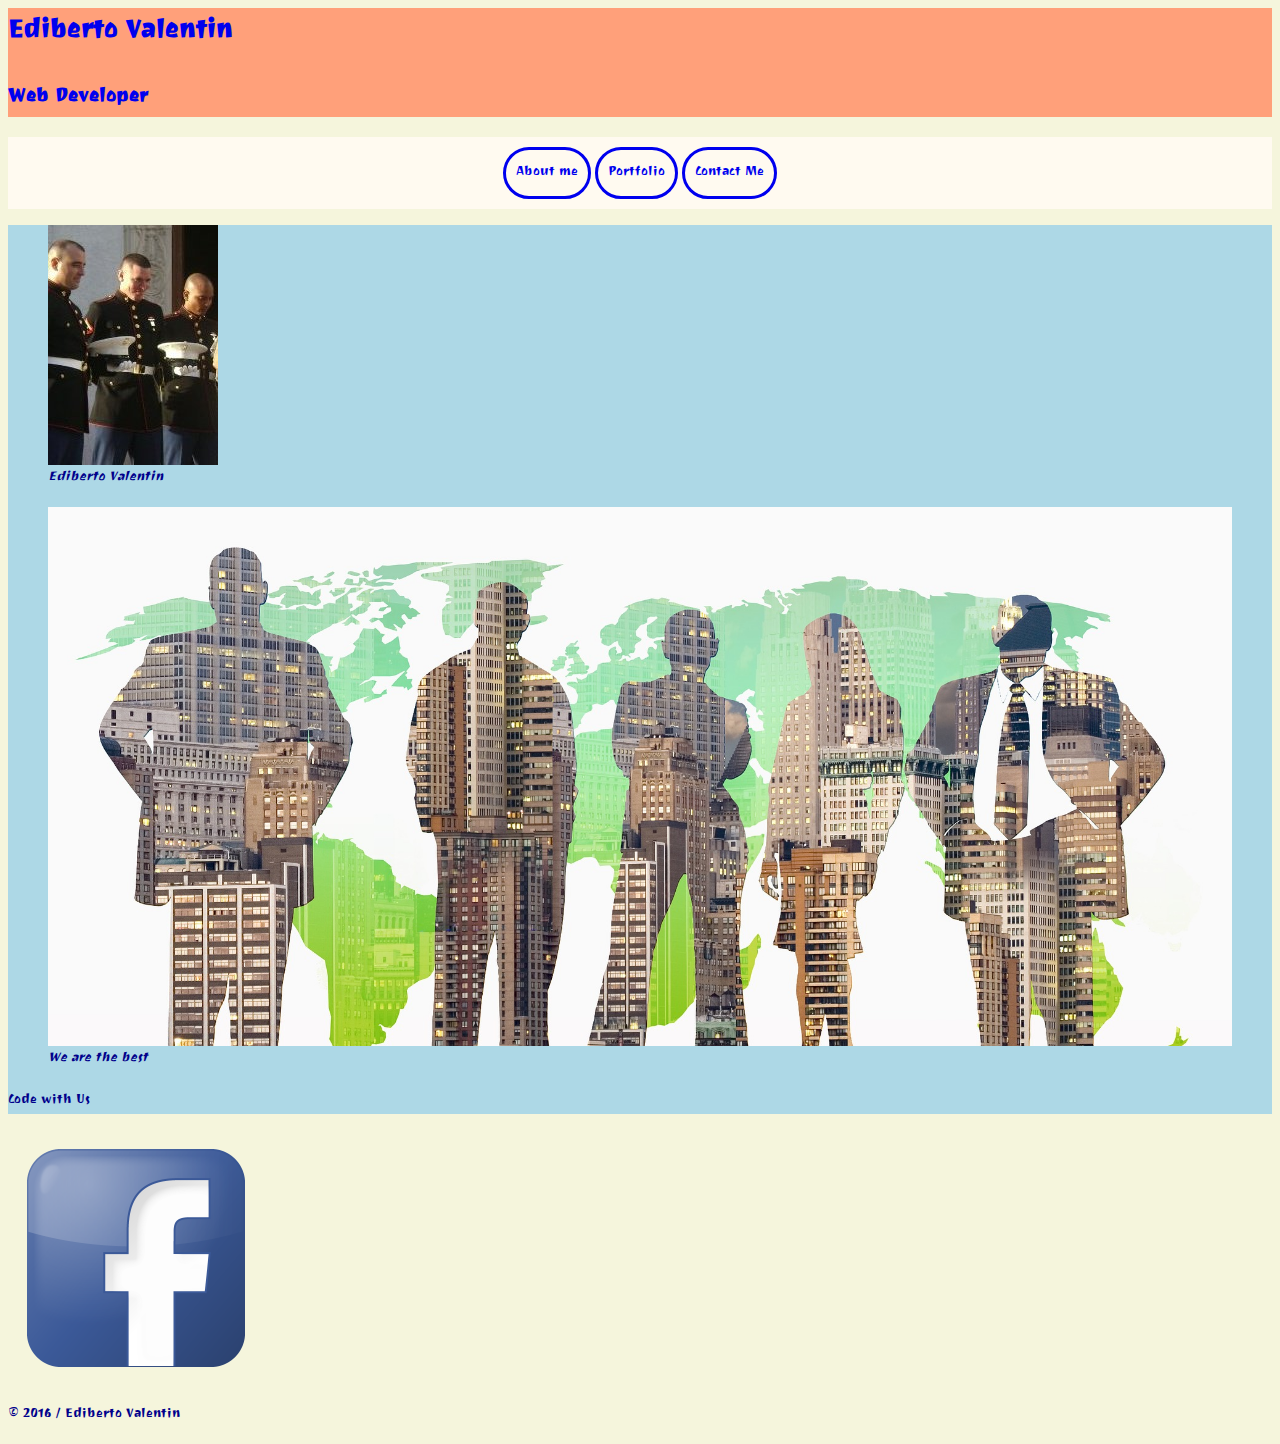
<file: index.html>
<html>

    <head>
        <title>Ediberto Valentin / Web Developer</title>
    
        <meta charset = "utf-8">
        <link href="CSS/main.css" rel="stylesheet"/>
        <link href="https://fonts.googleapis.com/css?family=Ravi+Prakash" rel="stylesheet"/>
        
        <!--esta es la etiqueta de css en html-->
        <!--style>
        
            body{ 
                background-color:beige}
            ul{list-style: none} 
            /*esta es la etiqueta para quitar los bullets*/
            
        
                    
        </style-->
        
    </head>

    <body>
        <header> 
            <a href="index.html">
                <h1>Ediberto Valentin</h1>
                <h2>Web Developer</h2>
            </a>
        </header>
        
        <nav>
            <ul> 
                <a href="aboutme.html">
                    <li>About me</li>
                </a>
                <a href="portfolio.html">
                    <li>Portfolio</li> 
                </a>
                <a href="contactme.html">
                    <li>Contact Me</li></a>
                
        
        
        
            </ul>
        </nav>
        
        <!--div id="fotos"-->
            <section>
              <div id="fotos">  
                <figure>                
                    <a href="aboutme.html">                    
                        <img src="Imagenes/5.jpg" class="img-resp" /></a>
                   
                        <figcaption>
                            <em> Ediberto Valentin</em>
                        </figcaption>
                    
                </figure>
                    
            <!--css inline, utilizando style como atributo-->         
            
             
                <figure>
                    <a href="contactme.html">
                        <img src="Imagenes/3.jpg" class="img-resp" /></a>
                    
                    <figcaption>
                        <em> We are the best</em>
                    </figcaption>
                    
                </figure>
                
                    <p> Code with Us</p>
               </div>
            </section>
            
            
        
       <footer>
           <a href="#"><img src="Imagenes/Yootheme-Social-Bookmark-Social-facebook-box-blue.ico" 
                            alt="Facebook logo" class="social-icon"/></a>
                                    <p>&copy; 2016 / Ediberto Valentin</p>
        </footer>
    
    </body>
    
     
    
    
    
    
</html>
</file>
<file: CSS/main.css>
/*Dev - Ediberto */

    body{
        font-family: 'Ravi Prakash', cursive;
        background-color:beige;
        color:darkblue;
}
#wrapper{
    max-width: 940px;
    margin: 0 auto;
    padding: 0 2%;
}           
    ul{list-style: none;
    } 

a{
    text-decoration: none}
}
/*esta es la etiqueta para quitar los bullets*/

div
{ 
    border-style:none;
}

#fotos{
    padding:0px;
    margin-left:0px;
    background-color: lightblue;
}

.img-resp{

    max-width: 100%;
}
header{background-color:lightsalmon;}


/*****************
    NAVEGACION
*****************/

nav{
    padding: 10px 0;
    margin-top: 5px;
    background-color:floralwhite;
    text-align: center;
}

nav ul{
    list-style: none;
    margin: 0 10px;
    padding: 0;
}

nav li{
    display:inline-block;
    padding: 10px;
    border-radius: 50px;
    border-style: solid;
}

nava a{
    font-weight: 800;
    padding: 15px 10px;
}
</file>
